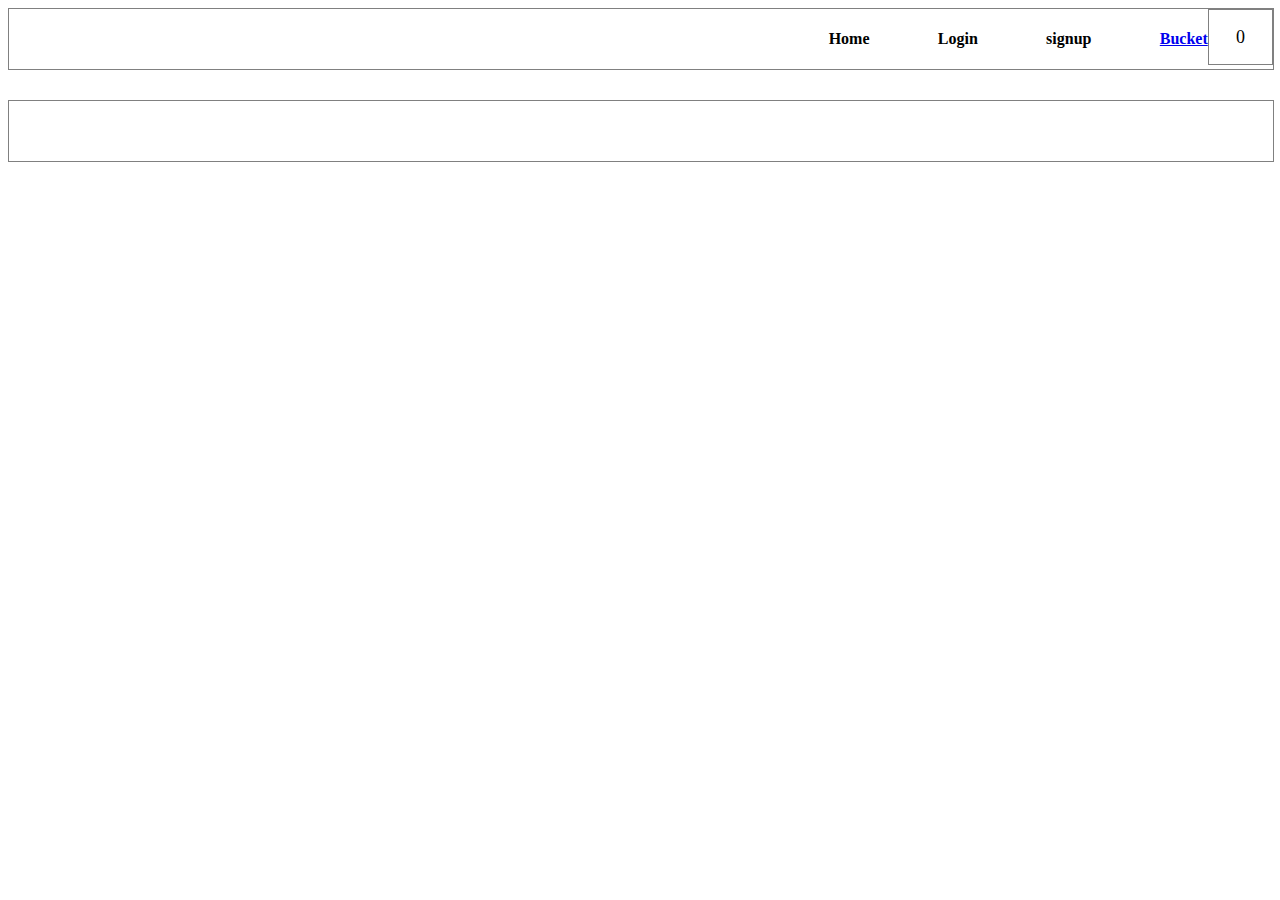
<file: index.html>
<!DOCTYPE html>
<html lang="en">
  <head>
    <meta charset="UTF-8" />
    <meta http-equiv="X-UA-Compatible" content="IE=edge" />
    <meta name="viewport" content="width=device-width, initial-scale=1.0" />
    <title>Home</title>
    <link rel="stylesheet" href="./style/index.css">
  </head>

  <body>
    <div id="navbar">
      <!--Add navbar divs here-->
      <!-- Link to bucket.html -->
      <div id="card">
        <h4>Home</h4>
        <h4>Login</h4>
        <h4>signup</h4>
        <h4><a href="bucket.html">Bucket</a></h4>
      </div>

      <div id="coffee_count">
        <!--Show total number of coffee added to bucket here, do not add anything only Total count. Not even "Count - 5" but like this "5" -->
      </div>
    </div>

    <div id="menu">
      <!--Show coffee list here in grid format-->
      <!-- add an add to bucket button to each item, give it HTML id as 'add_to_bucket' -->
    </div>
  </body>
</html>
<script src="./scripts/index.js"></script>
</file>
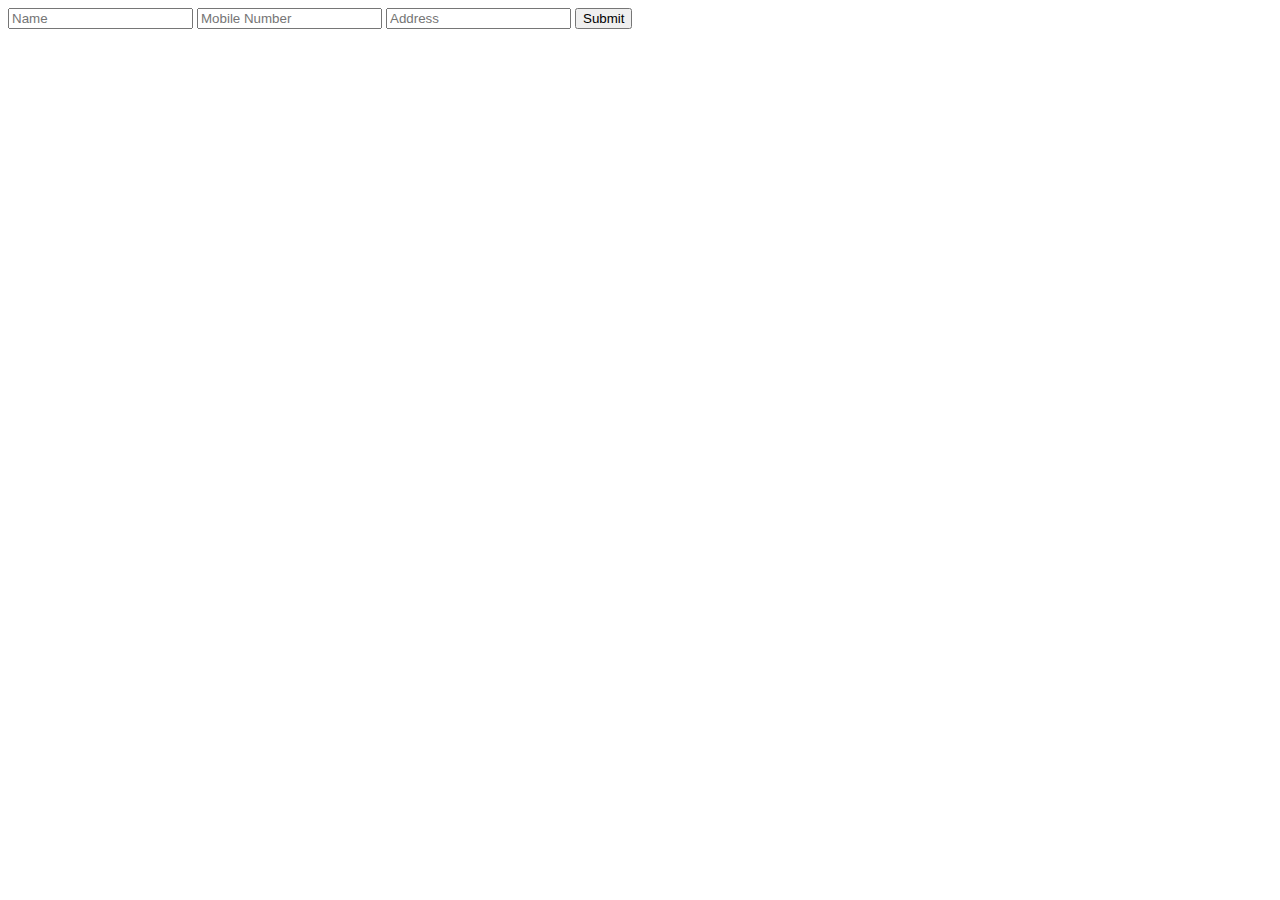
<file: checkout.html>
<!DOCTYPE html>
<html lang="en">
  <head>
    <meta charset="UTF-8" />
    <meta http-equiv="X-UA-Compatible" content="IE=edge" />
    <meta name="viewport" content="width=device-width, initial-scale=1.0" />
    <title>Checkout</title>
  </head>

  <body>
    <div id="order-form">
      <!--Add your form html element here-->
      <!--In form, give #name,#number and #address as HTML id's to relevant input elements -->
      <!-- confirm button with id "confirm" -->
      <input type="text" placeholder="Name" id="name">
      <input type="text" placeholder="Mobile Number" id="number">
      <input type="text" placeholder="Address" id="address">
      <button id="confirm" onclick="orderplaced()">Submit</button>
    </div>
  </body>
</html>
<script src="./scripts/checkout.js"></script>
</file>
<file: style/index.css>
#navbar{
    height: 60px;
    width: 100%;
    border: 1px solid gray;
    display: flex;
    justify-content: end;
}
#card{
    height: 90%;
    width: 30%;
    display: flex;
    justify-content: space-between;
}
#coffee_count{
    height: 90%;
    width: 5%;
    border: 1px solid gray;
    display: flex;
    align-items: center;
    justify-content: center;
    font-size: 18px;
}
#menu{
    height: auto;
    width: 100%;
    border: 1px solid gray;
    margin-top: 30px;
    display: grid;
    grid-template-columns: repeat(4,1fr);
    grid-template-rows: repeat(3,1fr);
    gap: 30px;
}
#div1{
    height: 300px;
    width: 90%;
    margin: auto;
    margin-top: 20px;
    border: 1px solid gray;
}
#imgbox{
    height: 60%;
    width:85%;
    margin: auto;
    margin-top: 20px;
}
#title
{
    height: 30px;
    width: 100%;
    display: flex;
    align-items: center;
    justify-content: center;
}
#price
{
    height: 30px;
    width: 100%;
    display: flex;
    align-items: center;
    justify-content: center; 
}
#add_to_bucket
{
    height: 25px; 
}
</file>
